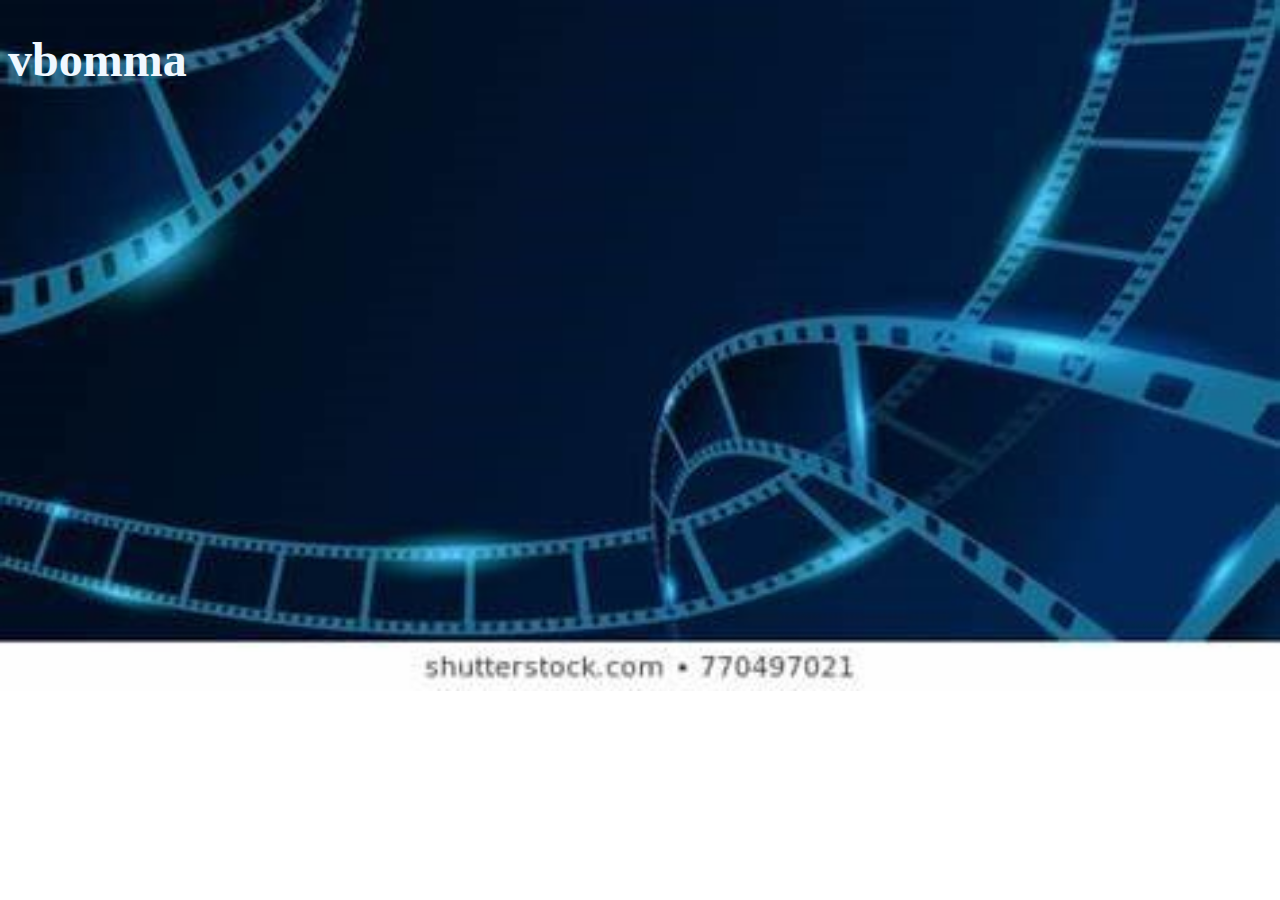
<file: index.html>
<!DOCTYPE html>
<html>
<head>

   <title>www.vbomma.com</title>

   <style>
   body{
      background-image: url("web.jpg");
      background-size: cover;
      background-repeat: no-repeat;
      
   }
 header h1 {

   color: aliceblue;
   font-size: 3em;
}
   </style>
</head>
<body>
<header>
<h1>vbomma</h1>

</header>

</body>
</html>
</file>
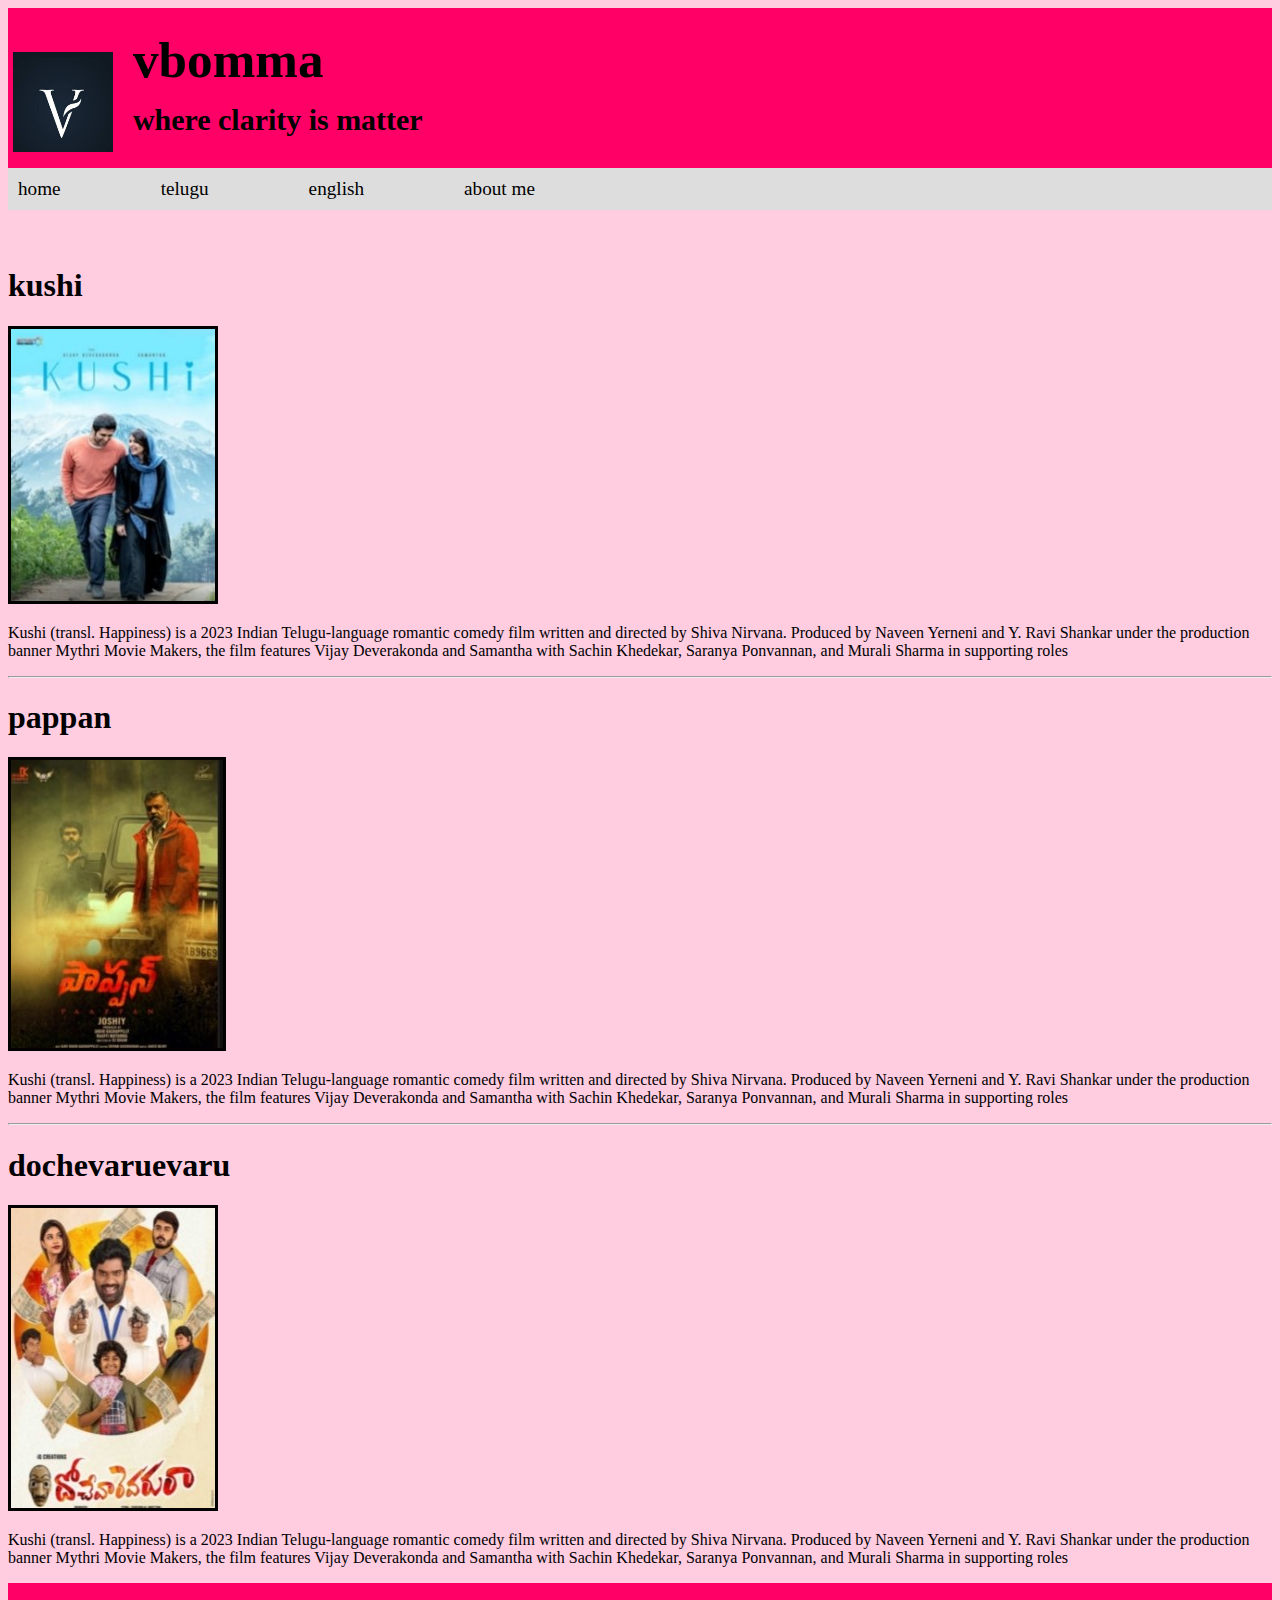
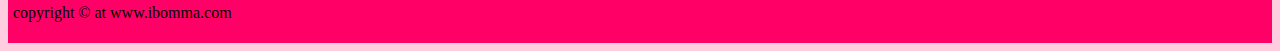
<file: telugu.html>
<!DOCTYPE html>
<html>
<head>
    <title>web designing</title>
    <link rel="stylesheet" type="text/css" href="styles.css" media="screen">  
</head>

<body>
    <header>
        <hgroup>
            <img src="logo.jpg" width="100px" height="100px">
            <h1>vbomma</h1>
            <h3>where clarity is matter</h3>
        </hgroup>
    </header>
    <div class="navbar">
        <ul>
            <li><a href="home.html">home</a></li>
            <li><a href="telugu.html">telugu</a></li>
            <li><a href="english.html">english</a></li>
            <li><a href="about.html">about me</a></li>
        </ul>
    </div><br>
</br>

    <section>
        <article>
            <h1>kushi</h1>
            <img src="kushi.jpg">
            <p>Kushi (transl. Happiness) is a 2023 Indian Telugu-language romantic comedy film written and directed by Shiva Nirvana. Produced by Naveen Yerneni and Y. Ravi Shankar under the production banner Mythri Movie Makers, the film features Vijay Deverakonda and Samantha with Sachin Khedekar, Saranya Ponvannan, and Murali Sharma in supporting roles</p>
        </article>

        <hr>

        <article>
            <h1>pappan</h1>
            <img src="pappan.jpg">
            <p>Kushi (transl. Happiness) is a 2023 Indian Telugu-language romantic comedy film written and directed by Shiva Nirvana. Produced by Naveen Yerneni and Y. Ravi Shankar under the production banner Mythri Movie Makers, the film features Vijay Deverakonda and Samantha with Sachin Khedekar, Saranya Ponvannan, and Murali Sharma in supporting roles</p>
        </article>

        <hr>

        <article>
            <h1>dochevaruevaru</h1>
<img src="dochevaru.jpg">
            <p>Kushi (transl. Happiness) is a 2023 Indian Telugu-language romantic comedy film written and directed by Shiva Nirvana. Produced by Naveen Yerneni and Y. Ravi Shankar under the production banner Mythri Movie Makers, the film features Vijay Deverakonda and Samantha with Sachin Khedekar, Saranya Ponvannan, and Murali Sharma in supporting roles</p>
        </article>
    </section>

    <footer>
        <p>copyright © at www.ibomma.com</p>
    </footer>
</body>
</html>
</file>
<file: styles.css>
body {
    background-color: #ffcce0;
}

header img {
    float: left;
    margin-right: 20px;
    margin-top: 5px;
}

header {
    background-color: #ff0066;
    padding: 5px;
    font-size: 1.6em;
    line-height: 1em;
}

ul {
    list-style-type: none;
    background-color: #dddddd;
    margin: 0;
    padding: 0;
overflow:hidden;
}

li  {
float:left;
font-size:1.2em;
}

li a{

padding:10px;
text-decoration:none;
display:block;
color:black;

}

a{

margin-right:80px;
}

li a:hover{
background-color: black;
color:white;

}
section img {
    border-style: solid;
}

footer {
    background-color: #ff0066;
    padding: 5px;
}
</file>
